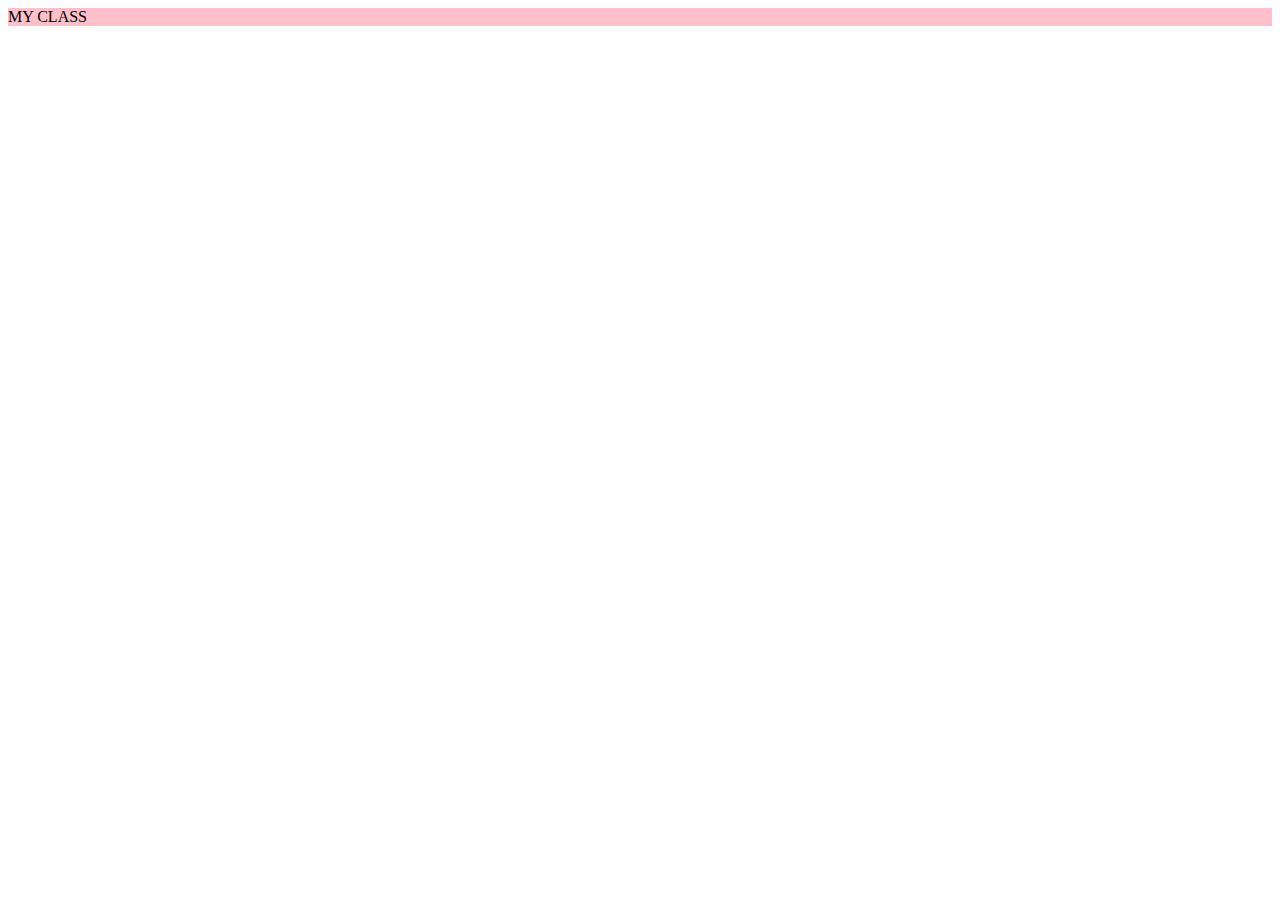
<file: Homework_1/index.html>
<!DOCTYPE html>
<html lang="en">
<head>
    <meta charset="UTF-8">
    <meta name="viewport" content="width=device-width, initial-scale=1.0">
    <title>Homework_1</title>
    <link rel="stylesheet" href="style.css">
    <script src="script.js" defer></script>
</head>
<body>

    <div id="root">
        <div class="my-class">MY CLASS</div>
    </div>
       
</body>
</html>
</file>
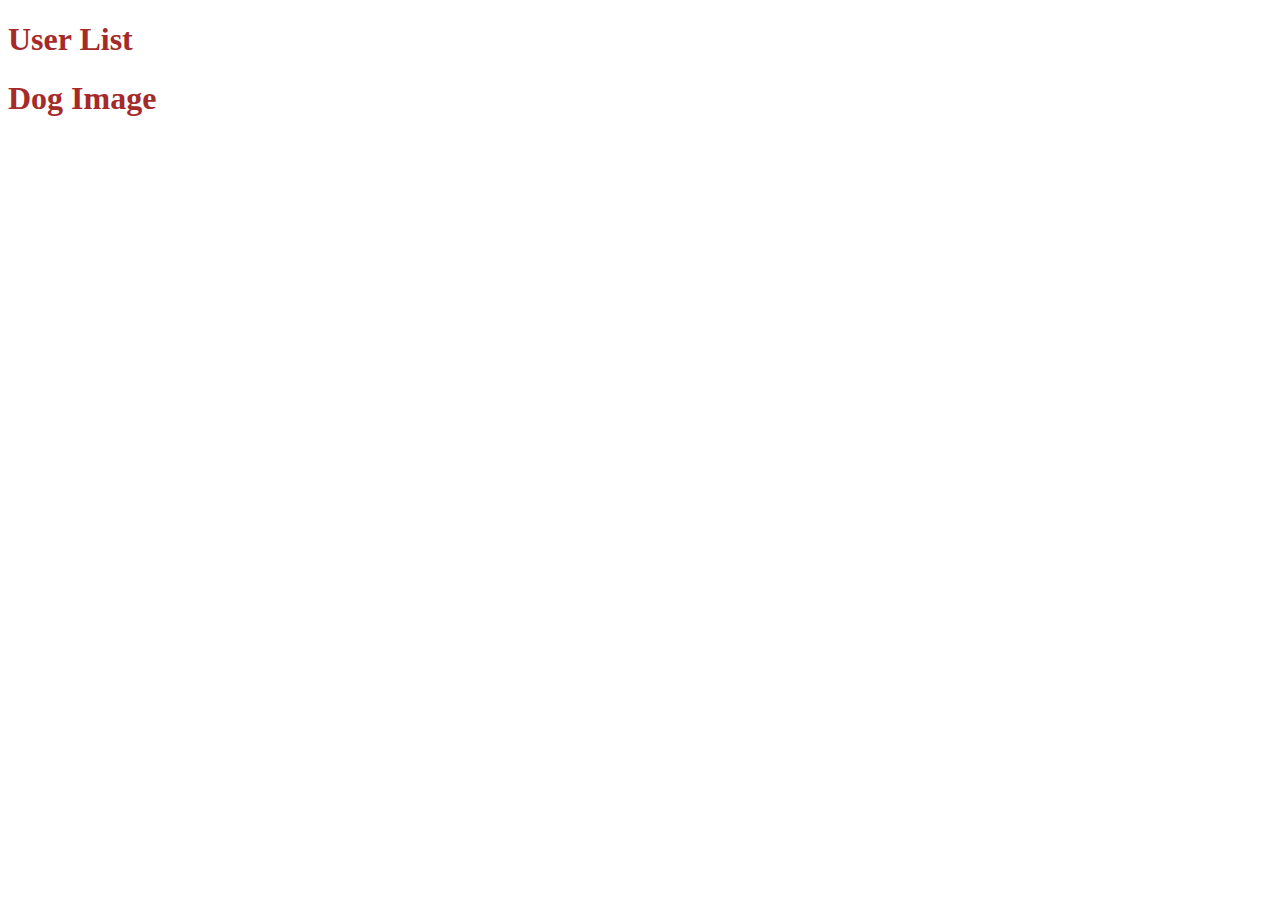
<file: Homework_4/index.html>
<!DOCTYPE html>
<html lang="en">
  <head>
    <meta charset="UTF-8" />
    <meta name="viewport" content="width=device-width, initial-scale=1.0" />
    <title>Document</title>
    <link rel="stylesheet" href="style.css" />
    <script src="script.js" type="module" defer></script>
  </head>
  <body>
    <h1>User List</h1>
    <div class="users"></div>
    <h1>Dog Image</h1>
    
  </body>
</html>
</file>
<file: Homework_1/style.css>
.root {
    background: gold;
}

.my-class {
    background: pink;
}
</file>
<file: Homework_4/style.css>
img {
    width: 400px;
    height: 400px;
}

.user {
    width: 800px;
    display: flex;
    justify-content: space-between;
    align-items: center;
}

h1 {
    color: brown;
}
</file>
